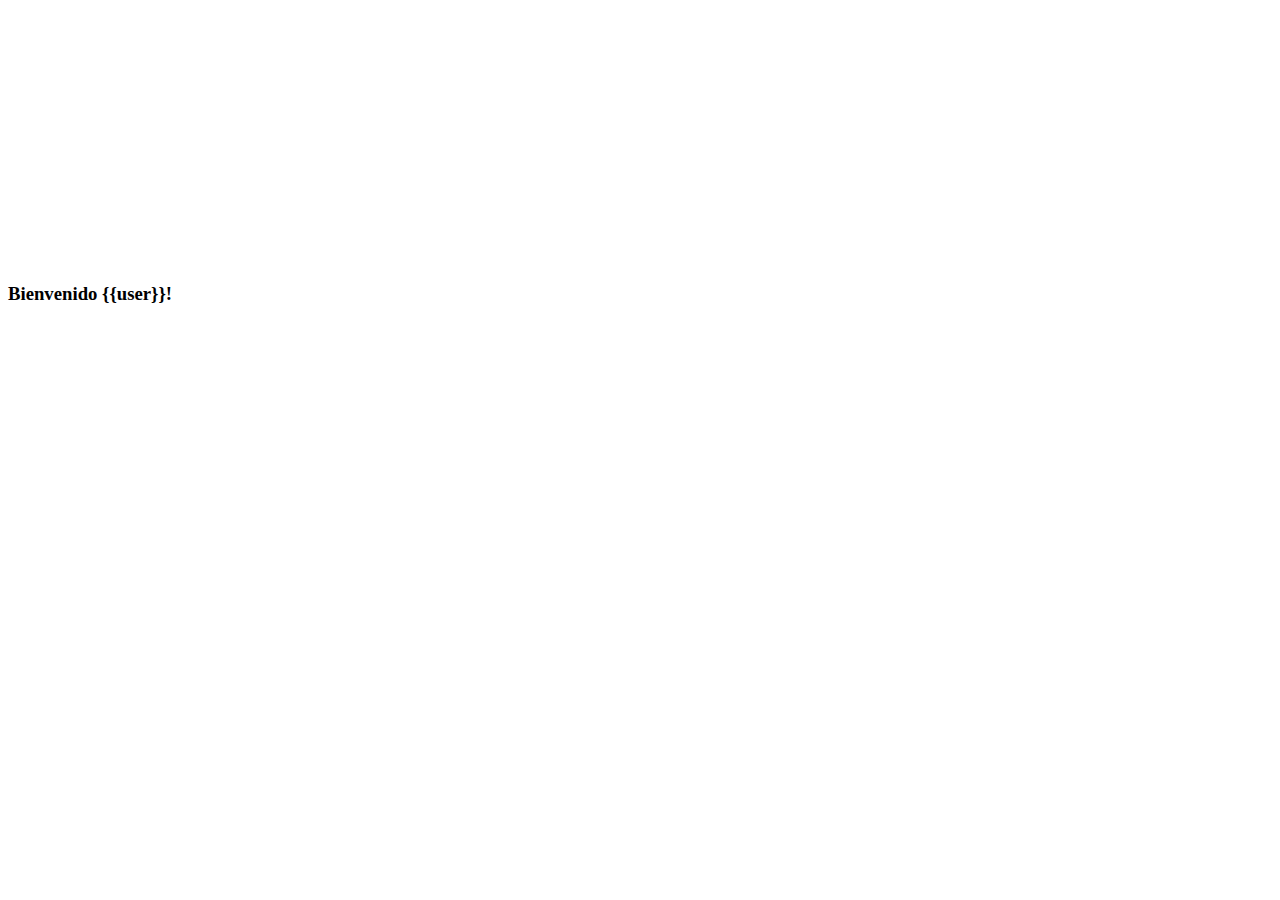
<file: templates/email.html>
<!DOCTYPE html>
<html lang="en">
<head>
    <meta charset="UTF-8">
    <title>Muchas gracias por su registro</title>
</head>
<body>
    <div style="background-image: url('https://gdhrvalue.hiringroom.com/data/accounts/gdhrvalue/logos/5f190c8c249e8357a932846b.jpg'); width: 256px; height: 256px;"></div>
    <h3>Bienvenido {{user}}!</h3>

</body>
</html>
</file>
